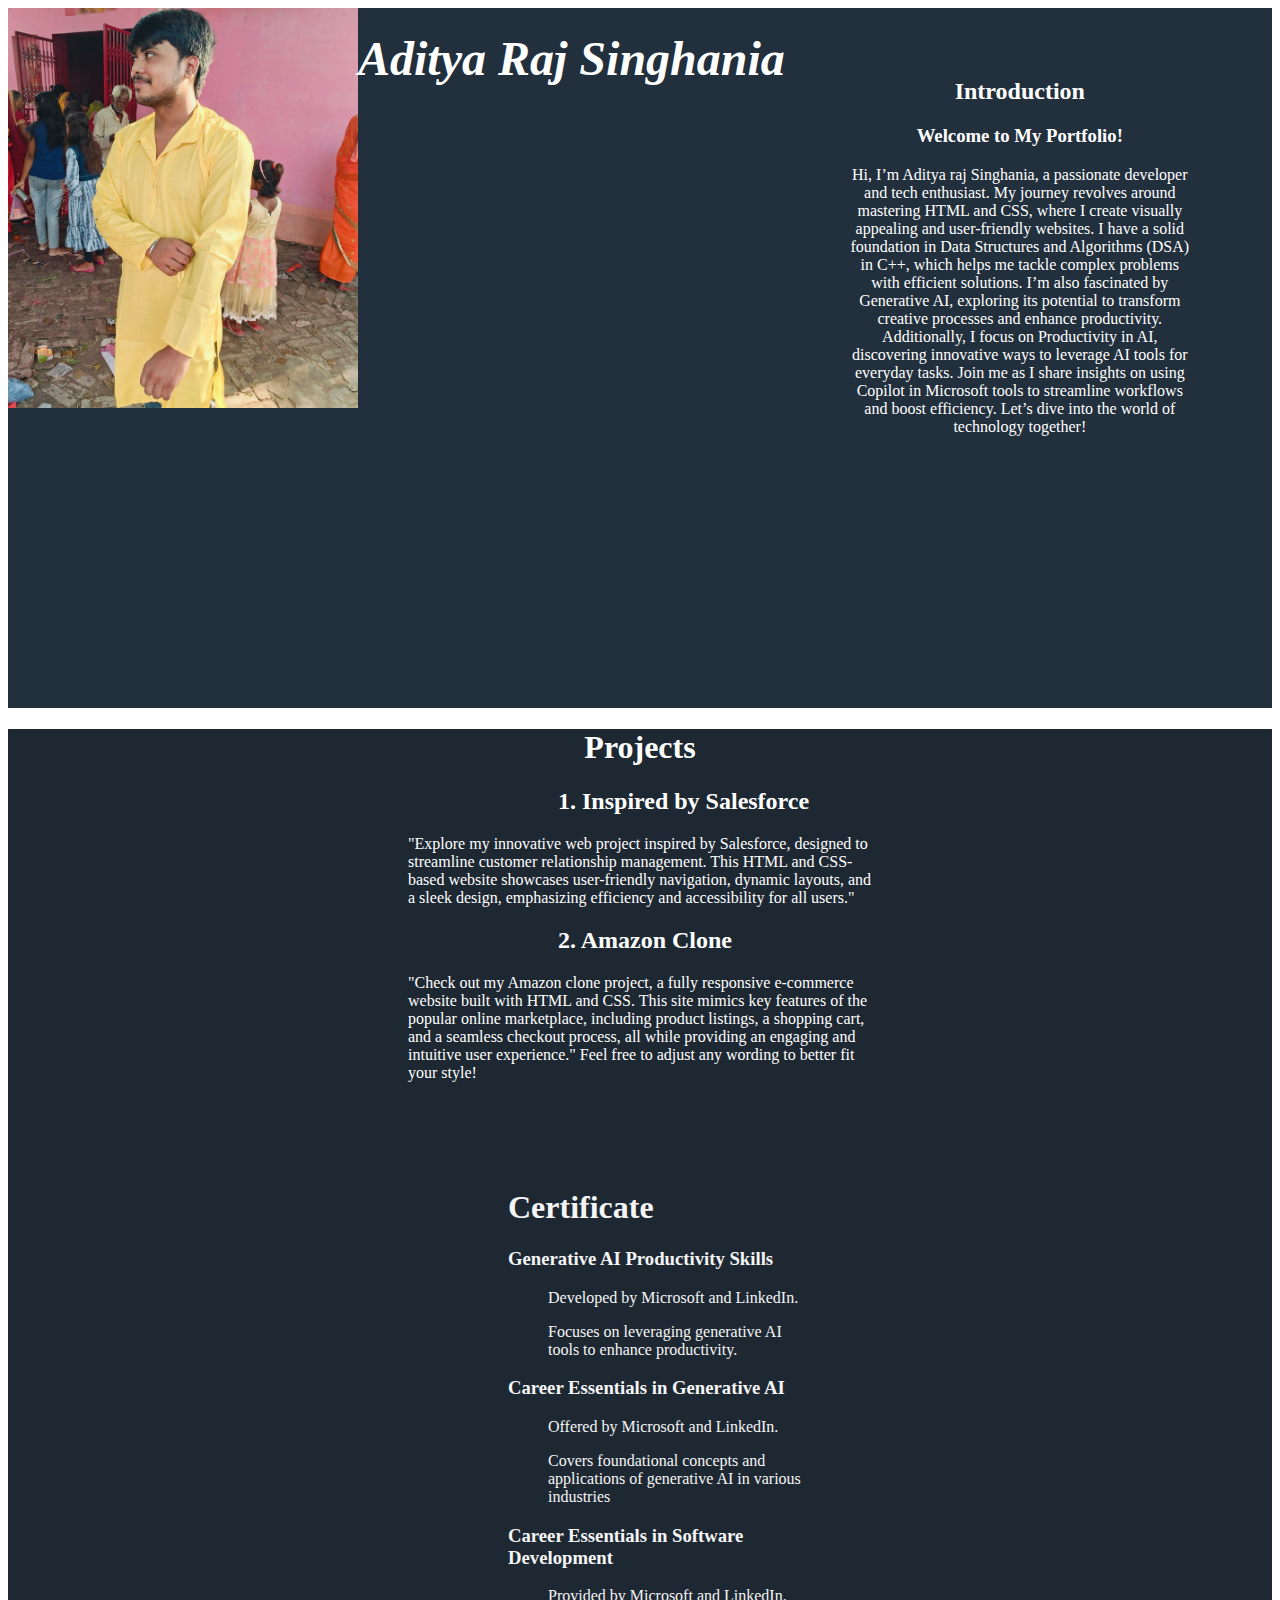
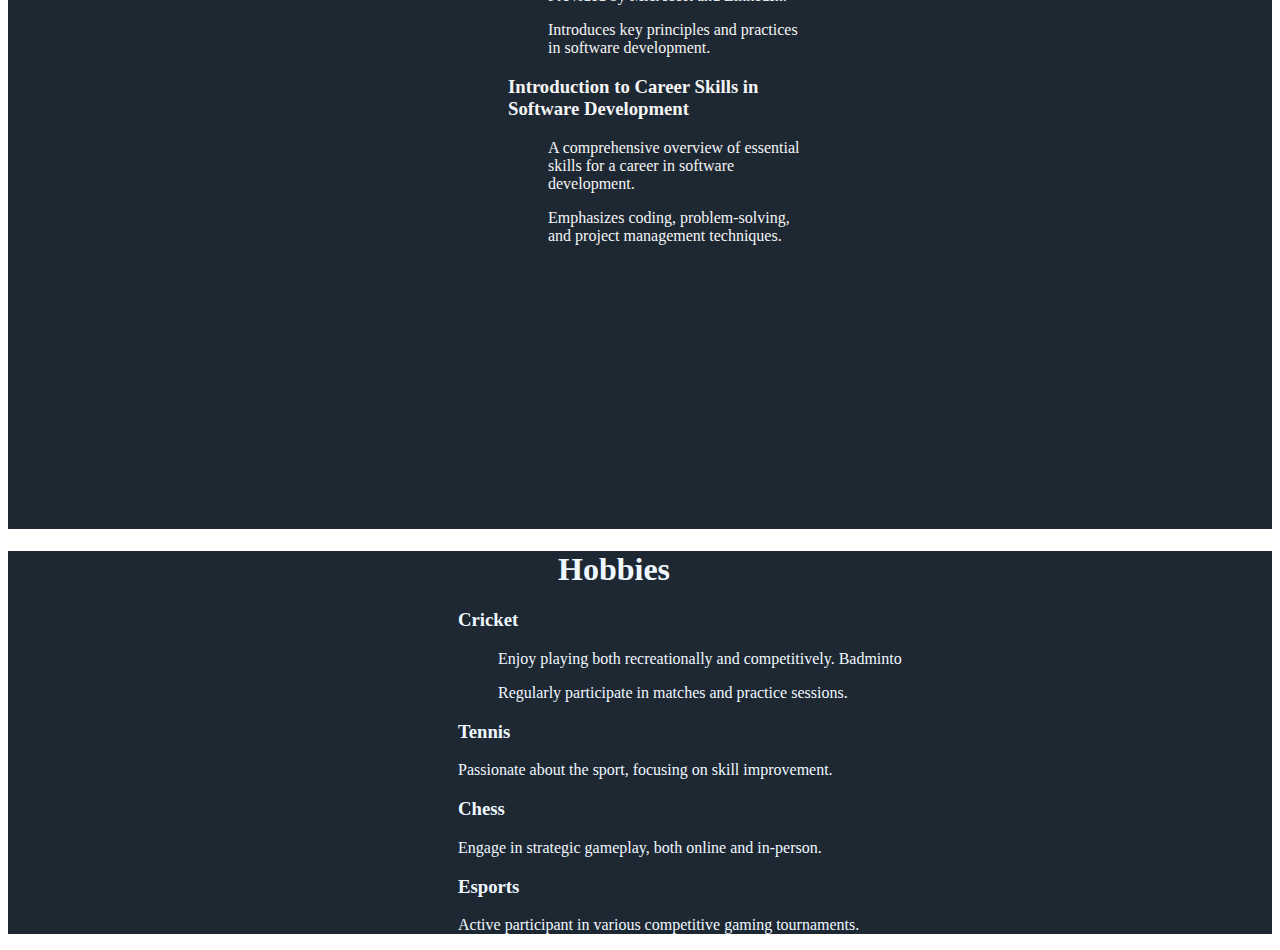
<file: introduction/index.html>
<!DOCTYPE html>
<html lang="en">
<head>
    <meta charset="UTF-8">
    <meta name="viewport" content="width=device-width, initial-scale=1.0">
    <title>Document</title>
    <link rel="stylesheet" href="sky.css">
</head>
<body>
    <div class="in">
        <div class="image">

        </div>
        <div id="name">
             Aditya Raj Singhania
        </div>
        <div class="intro">
            <h2>Introduction</h2>
            <h3>Welcome to My Portfolio!</h3>
            <p>

                Hi, I’m Aditya raj Singhania, a passionate developer and tech enthusiast. My journey revolves around mastering HTML and CSS, where I create visually appealing and user-friendly websites.
                
                I have a solid foundation in Data Structures and Algorithms (DSA) in C++, which helps me tackle complex problems with efficient solutions.
                
                I’m also fascinated by Generative AI, exploring its potential to transform creative processes and enhance productivity.
                
                Additionally, I focus on Productivity in AI, discovering innovative ways to leverage AI tools for everyday tasks.
                
                Join me as I share insights on using Copilot in Microsoft tools to streamline workflows and boost efficiency.
                
                Let’s dive into the world of technology together!
                
                </p>
            
        </div>

    </div>
    <div class="panel">
        <div class="project">
            <h1>Projects</h1>

        <h2>1. Inspired by Salesforce</h2>
        <p>"Explore my innovative web project inspired by Salesforce, designed to streamline customer relationship management. This HTML and CSS-based website showcases user-friendly navigation, dynamic layouts, and a sleek design, emphasizing efficiency and accessibility for all users."</p>
        
         <h2>2. Amazon Clone</h2>
        <p>"Check out my Amazon clone project, a fully responsive e-commerce website built with HTML and CSS. This site mimics key features of the popular online marketplace, including product listings, a shopping cart, and a seamless checkout process, all while providing an engaging and intuitive user experience."
        
            Feel free to adjust any wording to better fit your style!</p>
                </div>
                <div class="certificate">
                    <h1>Certificate </h1>
                    <p><h3>Generative AI Productivity Skills</h3>
                         <ul>  <p>Developed by Microsoft and LinkedIn.</p>
                            <p>Focuses on leveraging generative AI tools to enhance productivity.</p></ul>
                      
                       
                        <h3>Career Essentials in Generative AI</h3>
                        
                       <ul> <p>Offered by Microsoft and LinkedIn.</p>
                        <p>Covers foundational concepts and applications of generative AI in various industries</p></ul>
                        
                        <h3>Career Essentials in Software Development</h3>
                        
                        <ul><p>Provided by Microsoft and LinkedIn.</p>
                            <p>Introduces key principles and practices in software development.</p></ul>
                        
                        <h3>Introduction to Career Skills in Software Development</h3>
                        
                       <ul><p> A comprehensive overview of essential skills for a career in software development.</p>
                        <p>Emphasizes coding, problem-solving, and project management techniques.</p></ul></p>
                </div>

    </div>
    <div class="panel2">    <div class="myhabbits">
        <h1> Hobbies</h1>
<h3>Cricket</h3>
<ul><p>Enjoy playing both recreationally and competitively.
Badminto</p>


<p>Regularly participate in matches and practice sessions.</p></ul>
<h3>Tennis</h3>

<p>Passionate about the sport, focusing on skill improvement.</p>
<h3>Chess</h3>

<p>Engage in strategic gameplay, both online and in-person.</p>
<h3>Esports</h3>

<p>Active participant in various competitive gaming tournaments.</p>
     </div></div>

  
</body>
</html>
</file>
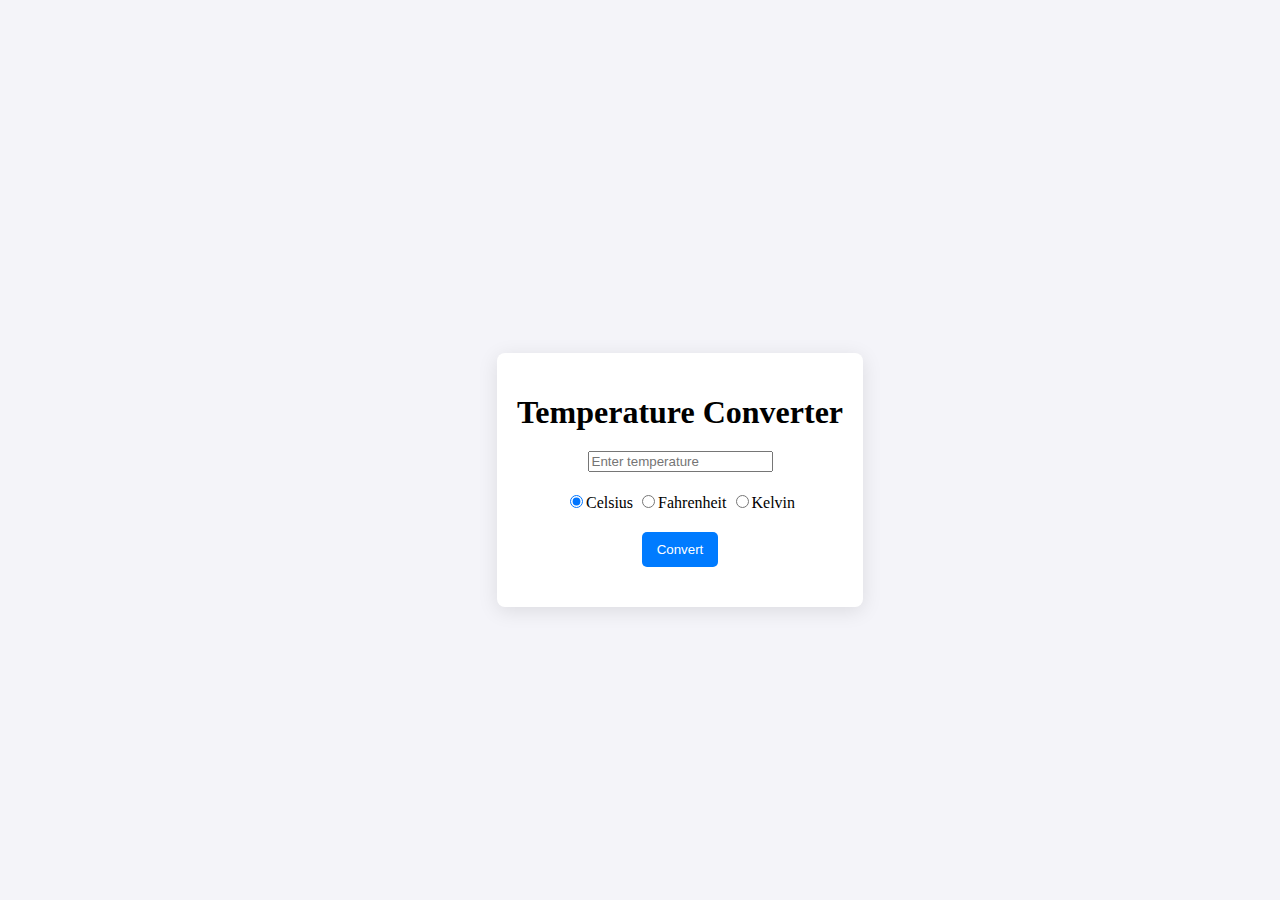
<file: tempertaure-convrter/index.html>
<!DOCTYPE html>
<html lang="en">
<head>
    <meta charset="UTF-8">
    <meta name="viewport" content="width=device-width, initial-scale=1.0">
    <link rel="stylesheet" href="styles.css">
    <title>Temperature Converter</title>
</head>
<body>
    <div class="container">
        <h1>Temperature Converter</h1>
        <input type="number" id="temperatureInput" placeholder="Enter temperature" required>
        <div class="unit-selector">
            <label><input type="radio" name="unit" value="C" checked>Celsius</label>
            <label><input type="radio" name="unit" value="F">Fahrenheit</label>
            <label><input type="radio" name="unit" value="K">Kelvin</label>
        </div>
        <button id="convertButton">Convert</button>
        <div id="result" class="result"></div>
    </div>

    <script src="script.js"></script>
</body>
</html>
</file>
<file: introduction/sky.css>
.image{
    
    height: 400px;
    width: 350px;
    background-image: url("raj.jpg");
    background-size: cover;
}
#name{
    font-size: 3rem;
    font-style: italic;
    font-weight: bold;
    display:flex ;
    justify-content: center;
    align-items: center;
    margin-bottom: 600px;
    font-family: cursive;
   
}
.in{
    display: flex;
    background-color:#222f3d ;
   height: 700px;
   color: white;
}
.intro{
    height: 400px;
    width: 350px;
   
    margin-left: 60px;
    margin-top: 50px;
}
.intro h2{
    text-align: center;
    font-family: cursive;
}
.intro h3{
    text-align: center;
    font-family: cursive;
}
.intro p{
    text-align: center;
    font-family: cursive;
}
.project{
margin-left: 400px;
    margin-right: 400px;
   
    height: 400px;
   
    font-family: cursive;
    background-color: #1e2833;
    color: white;
   
}
.project h1{
    display: flex;
    justify-content: center;
    font-family: cursive;
}
.project h2{
    margin-left: 150px;
    
    font-family: cursive;
}
.panel{
    background-color: #1e2833;
    height: 1400px;
         

}
.certificate{
   height: 400px;
   width: 300px;
    
    margin-top: 60px;
    font-family: cursive;
    color: whitesmoke;
    margin-left: 500px;

}
.panel2{
    background-color: #1e2833;
    color: aliceblue;
}
.myhabbits{
    margin-left: 450px;
    font-family: cursive;
    
}
.myhabbits h1{
    margin-left: 100px;
}
</file>
<file: tempertaure-convrter/styles.css>
body {
    font-family: cursive;
    background-color: #f4f4f9;
    display: flex;
    justify-content: center;
    align-items: center;
    height: 100vh;
    margin: 0;
}

.container {
    background: white;
    border-radius: 8px;
    padding: 20px;
    box-shadow: 0 4px 20px rgba(0, 0, 0, 0.1);
    text-align: center;
    animation: fadeIn 0.5s ease;
    font-family: cursive;
    margin-top: 60px;
    margin-left: 80px;
}

h1 {
    margin-bottom: 20px;
    font-family: cursive;
}

.unit-selector {
    margin: 20px 0;
}

button {
    padding: 10px 15px;
    border: none;
    border-radius: 5px;
    background-color: #007BFF;
    color: white;
    cursor: pointer;
    transition: background-color 0.3s;
}

button:hover {
    background-color: #0056b3;
}

.result {
    margin-top: 20px;
    font-size: 20px;
    color: #333;
    opacity: 0;
    transition: opacity 0.5s;
}

@keyframes fadeIn {
    from {
        opacity: 0;
        transform: translateY(-10px);
    }
    to {
        opacity: 1;
        transform: translateY(0);
    }
}
</file>
